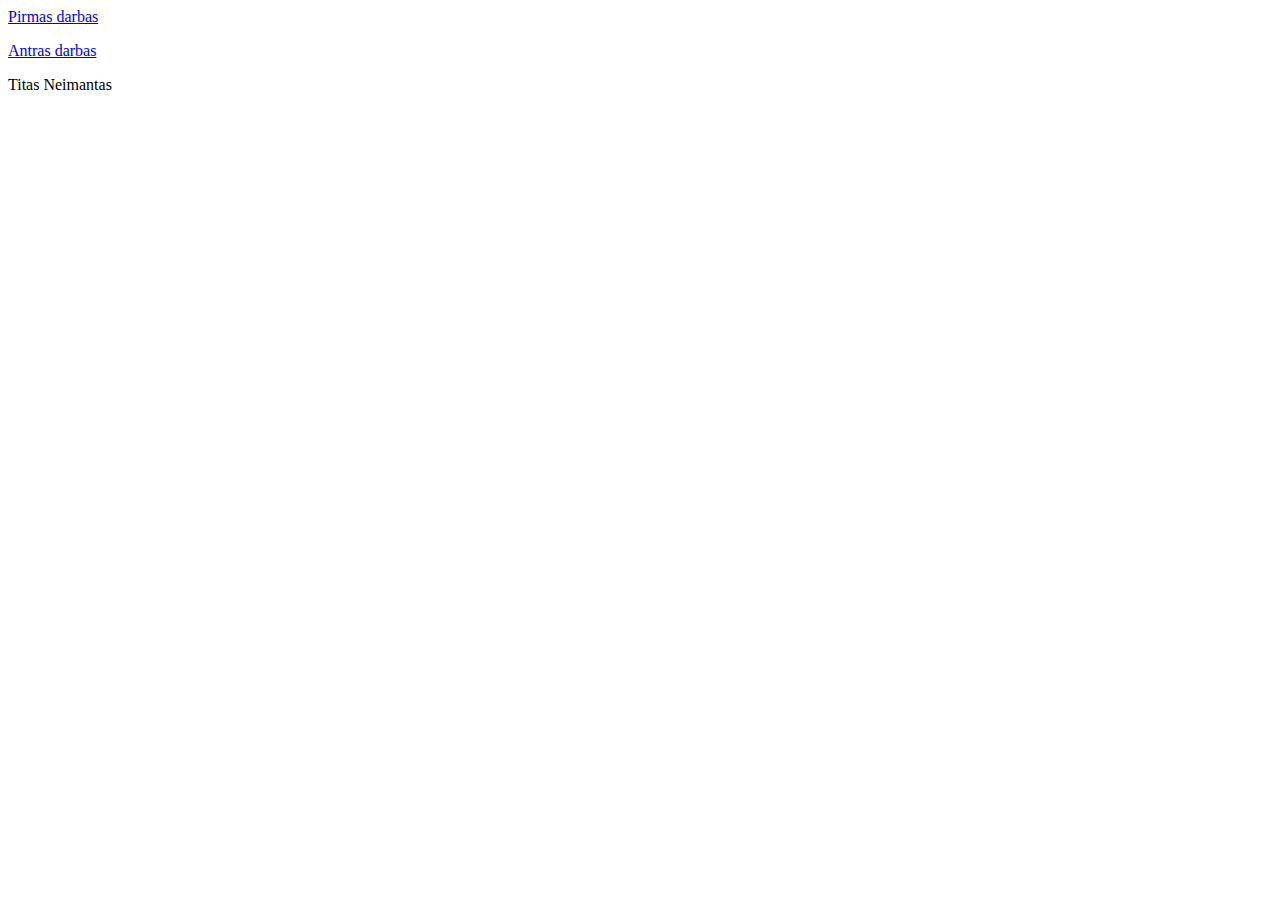
<file: index.html>
<html>
  <head>
  <meta charset="UTF-8">
  </head>
    <body>
      <p><a href="puslapis/puslapis.html"> Pirmas darbas </a></p>
      <p><a href="receptai/pirmas.html"> Antras darbas </a> </p>
      <p> Titas Neimantas </p>
    </body>

</html
</file>
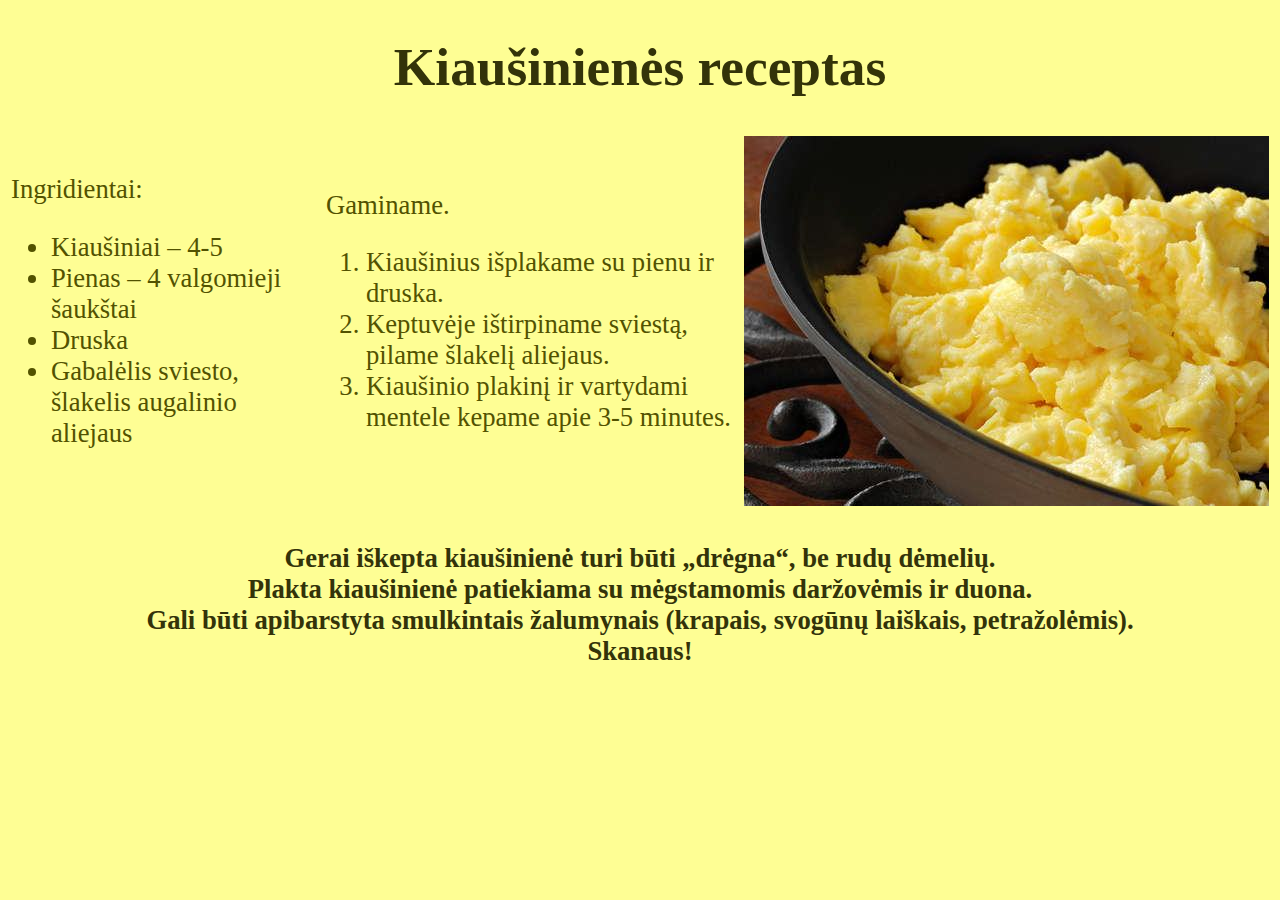
<file: receptai/antras.html>
<!DOCTYPE html>
<html>
<head>
    <title>Mano receptas</title>
    <meta charset="UTF-8">
    <link rel="stylesheet" type="text/css" href="style2.css"> 
</head>
<body>
    <h1>Kiaušinienės receptas</h1>
    <table><tr>
<td>
    Ingridientai:
    <ul>
        <li>
            Kiaušiniai – 4-5
        </li>
        <li>
            Pienas – 4 valgomieji šaukštai
        </li>
        <li>
            Druska
        </li>
        <li>
            Gabalėlis sviesto, šlakelis augalinio aliejaus
        </li>
    </ul>

</td>
<td>
    Gaminame.
    <ol>
        <li>
            Kiaušinius išplakame su pienu ir druska.
        </li>
        <li>
            Keptuvėje ištirpiname sviestą, pilame šlakelį aliejaus.
        </li>
        <li>
            Kiaušinio plakinį ir vartydami mentele kepame apie 3-5 minutes.
        </li>
    </ol>
</td>
<td>
      <img src="img/kiausiniene.jpg">
</td>
    </tr>
</table>
<p>Gerai iškepta kiaušinienė turi būti „drėgna“, be rudų dėmelių. <br>
Plakta kiaušinienė patiekiama su mėgstamomis daržovėmis ir duona. <br>
Gali būti apibarstyta smulkintais žalumynais (krapais, svogūnų laiškais, petražolėmis). <br>
Skanaus!</p>
  
</body>
</html>
</file>
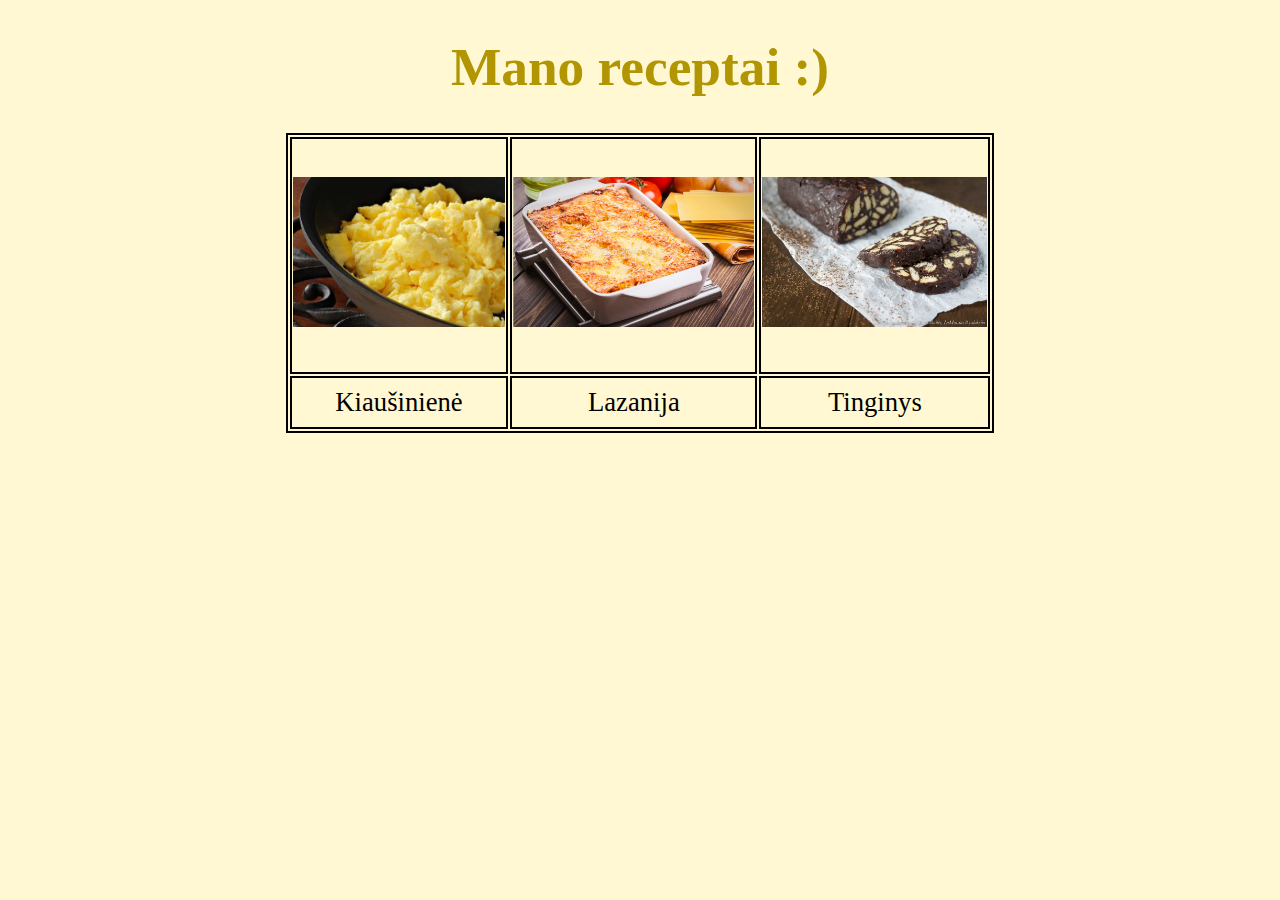
<file: receptai/pirmas.html>
<!DOCTYPE html>
<html>
<head>
    <title>Mano receptai</title>
    <meta charset="UTF-8">
    <link rel="stylesheet" type="text/css" href="style.css"> 
</head>
<body>
    <h1>Mano receptai :)</h1>
    <table>
    <tr>
        <td><img src="img/kiausiniene.jpg"></td>
        <td><img src="img/18904.jpg"></td>
        <td><img src="img/13921.jpg"></td>
    </tr>
    <tr>
        <td><a href="antras.html">Kiaušinienė</a></td>
        <td><a href="https://www.lamaistas.lt/receptas/tradicine-italiska-lazanija-su-jautiena-59120">Lazanija</a></td>
        <td><a href="https://www.lamaistas.lt/receptas/naminis-tinginys-11161">Tinginys</a></td>
    </tr>
    </table>
</body>
</html>
</file>
<file: receptai/style2.css>
body{
    background-color: #FEFE94;
    font-size: 20pt;
    color: #333309;
}
table{
    margin: auto;
    color: #525200;
}
h1{
    text-align: center;
}
p{
    text-align: center;
    font-weight: bold;

}
</file>
<file: receptai/style.css>
body{
    background-color: #FFF8D2;
    text-align: center;
    color: #B19602;
}
h1{
    font-size: 40pt;
}
img{
    width: auto;
    height: 150px;
}
table{
    border: black solid 2px;
    height: 300px;
    width: auto;
    margin: auto;
    
}
td{
    border: black solid 2px;
    font-size: 20pt;
}
a{
  text-decoration: none;
  color: black; 
}
a:hover{
    color: red;
}
</file>
